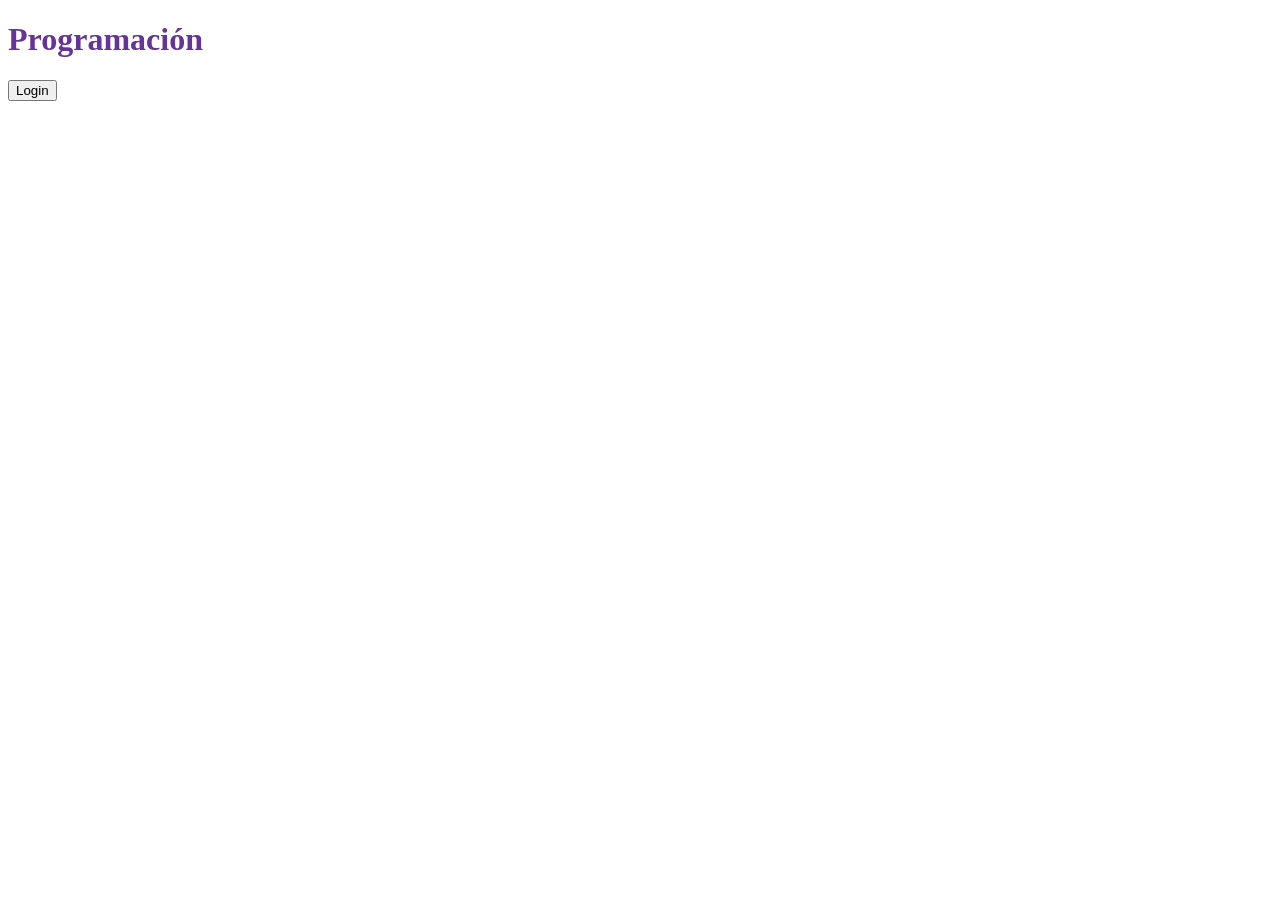
<file: clase-1/index.html>
<!DOCTYPE html>
<html lang="es">
<head>
    <meta charset="UTF-8">
    <meta name="viewport" content="width=device-width, initial-scale=1.0">
    <title>Programación</title>
    <link rel="stylesheet" href="style.css">
    <script src="app.js"></script>
</head>
<body>
    <h1>Programación</h1>
    <button onclick=" alert('Inicio de Sesión')"> Login </button>
</body>
</html>
</file>
<file: clase-1/style.css>
h1 {
    color:  rebeccapurple;
}
</file>
